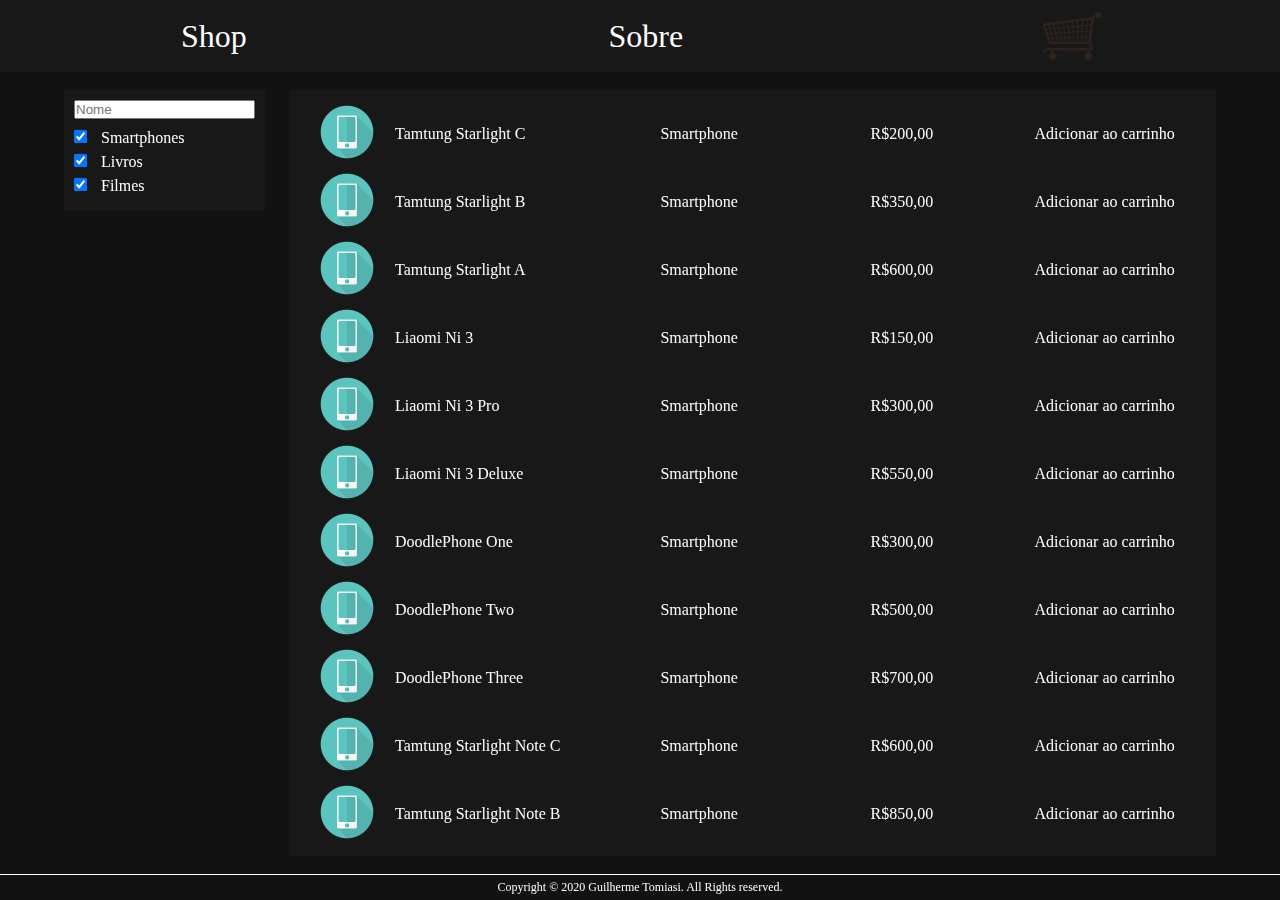
<file: index.html>
<!DOCTYPE html>
<html lang='pt_br'>
<head>
    <meta charset='utf-8'>
    <meta name='viewport' content='width=device-width, initial-scale=1.0'>
    <link rel='stylesheet' href='resources/css/reset.css'>
    <link rel='stylesheet' href='resources/css/style.css'>
    <title>Loja Oficial do Guilherme</title>
</head>

<body>
    <header class='header'>
        <a id="show_products" class='clickable' onclick="selectContent('#products');">
            Shop
        </a>
        <a id='show_about' class='clickable' onclick="selectContent('#about');">
            Sobre
        </a>
        <img src='./resources/images/shoppingcart.png' class='clickable'
        alt='Carrinho' id='show_carrinho'
        onclick="selectContent('#carrinho');">
    </header>

    <section id='products' class='content'>
        <div class='product-container'>
            <div id='filter-bar'>
                <input type='text' label='filterbyname' id='textfilter-name' placeholder='Nome'>
                <br>
                <input type='checkbox' label='smps' id='checkbox-smartphones' checked='true'>
                <label for='smps'>Smartphones</label>
                <br>
                <input type='checkbox' label='books' id='checkbox-books' checked='true'>
                <label for='books'>Livros</label>
                <br>
                <input type='checkbox' label='movies' id='checkbox-movies' checked='true'>
                <label for='movies'>Filmes</label>
            </div>
    
            <div id='product-table'>
                <table>
                    <thead>
                    </thead>
                    <tbody>
                        <!--Conteúdo a ser inserido com javascript-->
                    </tbody>
                </table>

                <div id='warning-no-categories' style='display:none; padding: 5px;'>
                    <p>
                        Nenhuma categoria foi selecionada. Selecione uma categoria no menu à esquerda para ter acesso aos produtos.
                    </p>
                </div>
            </div>
        </div>

    </section>

    <section id='about' class='content hidden'>
        <div class='about-container'>
            <h1>Sobre</h1>

            <p>
                Esse é o trabalho final da disciplina de <b>Desenvolvimento Web com JavaScript</b>.
                Consiste numa página que imita lojas de e-Commerce, onde podemos adicionar produtos à um carrinho apenas clicando no produto desejado.
            </p>
            <p>
                A aba Shop permite que todos os produtos (fictícios) sejam visualizados, e então, adicionados à um carrinho, que pode ser acessado clicando no carrinho de supermercados na parte direita do header.
            </p>
            <p>
                Será exibido um resumo da "efetuada", onde devem ser inseridos detalhes do "cliente" e então realizada a compra.
            </p>
            <p>
                Após efetuar a "compra", uma página de confirmação do pedido deve aparecer com um tempo estimado de frete, que se trata de um número aleatório entre 3 e 8 dias.
            </p>
        </div>
    </section>

    <section id='carrinho' class='content hidden'>
        <div class='order-container'>
            <div>
                Os seguintes produtos serão comprados:

                <table id='order-table'>
                    <thead>
                    </thead>
                    <tbody>
                        <!---Inserir produtos comprados utilizando JS-->
                        <tr id='final-row-order-list'>
                            <td>Preço Total: </td>
                            <td id='total-price'>R$0,00</td>
                            <td id='remove-all-orders'><a class='clickable' onclick='removeAllFromOrder();'>Remover tudo do carrinho</a></td>
                        </tr>
                    </tbody>
                </table>
            </div>
            <div>
                <p>Por favor, insira seus dados abaixo:</p>

                <!--O atributo
                    onkeypress="return /[a-z+' ']/i.test(event.key);"
                    impossibilita a entrada de caracteres que não sejam letras ou a barra de espaço.-->
                <input type="text" id="username" name="username" onkeypress="return /[a-z+' ']/i.test(event.key);" placeholder="Nome"><br>
                <input type="text" id="city" name="city" onkeypress="return /[a-z+' ']/i.test(event.key);" placeholder="Cidade"><br>
                <input type="text" id="district" name="district" onkeypress="return /[a-z+' ']/i.test(event.key);" placeholder="Bairro"><br>
                <input type="text" id="road" name="road" onkeypress="return /[a-z+' ']/i.test(event.key);" placeholder="Rua"><br>
                <input type="number" id="number" name="number" placeholder="Número"><br>
                <button id='confirm-order'>Botão para Enviar os dados</button> <!--Usa js para enviar os dados para a próxima página-->
            </div>
        </div>
    </section>

    <footer class='copyright-footer'>
        Copyright © 2020 Guilherme Tomiasi. All Rights reserved.
    </footer>

    <script src='./resources/js/jquery-3.5.1.min.js'></script> <!--Utilizando jQuery-->
    <script src='./resources/data/import-products.js'></script>
    <script src='./resources/js/script-index.js'></script>
</body>
</html>
</file>
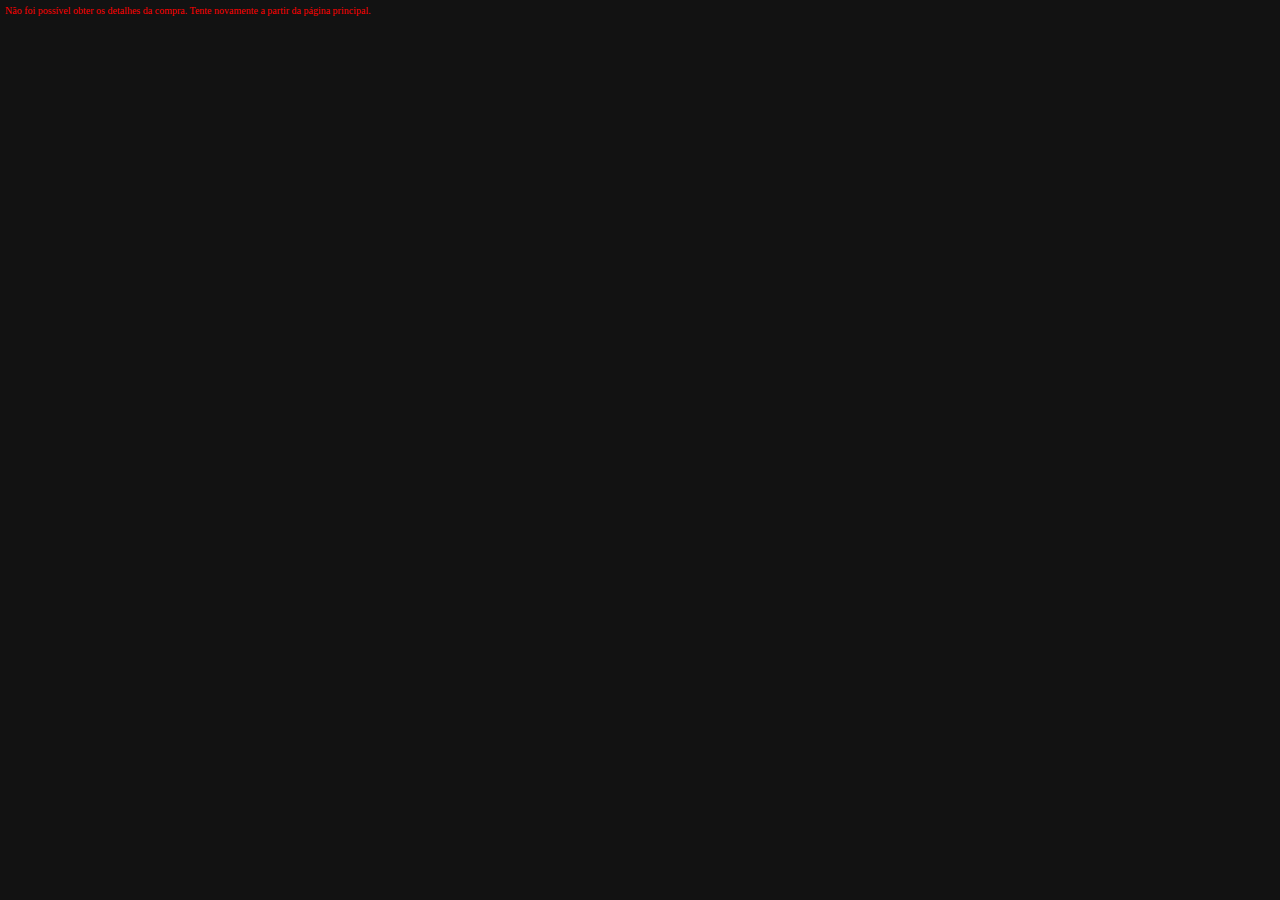
<file: completed.html>
<!DOCTYPE html>
<html lang='pt_br'>
<head>
    <meta charset='utf-8'>
    <meta name='viewport' content='width=device-width, initial-scale=1.0'>
    <link rel='stylesheet' href='resources/css/reset.css'>
    <link rel='stylesheet' href='resources/css/finished.css'>
    <title>Pedido concluído!</title>
</head>
<body>
    <div class='no-order'>
        Não foi possível obter os detalhes da compra. Tente novamente a partir da página principal.
    </div>

    <div class='order-finished-container'>
        <!--Dados a serem inseridos por JS para completar a ficha-->
        <p>O seu pedido foi concluído com sucesso!</p>
        <p>Confira os detalhes da compra abaixo.</p>

        <div class='data-and-products'>
            <p id='user-name'>Nome: NaN</p>
            <p id='user-city'>Cidade: NaN</p>
            <p id='user-district'>Bairro: NaN</p>
            <p id='user-road'>Rua: NaN</p>
            <p id='user-number'>Número: NaN</p>
            <p id='delivery-estimate'>Dias úteis até a entrega: NaN</p>
            <div class='completed-order-table-container'>
                <table class='completed-order-table'>
                    <thead></thead>
                    <tbody>
                        <!--Adicionando produtos com JS-->
                    </tbody>
                </table>
            </div>
        </div>
    </div>

    <script src='./resources/js/jquery-3.5.1.min.js'></script> <!--Utilizando jQuery-->
    <script src='./resources/js/script-completed.js'></script>
</body>
</file>
<file: resources/css/style.css>
html {
	font-size: 62.5%; /* Para que 1rem = 10px (10 px = 62.5% de 16px)*/
	color: white;
	font-family: "Times New Roman", Times, serif;
	background-color: #121212;
}
.hidden {
	display: none; /*Não visível ao usuário*/
}
.clickable {
	cursor: pointer;
	/* Impede que o texto seja selecionado quando clicado*/
	-ms-user-select: none;
	-webkit-user-select: none;
	user-select: none;
}
.clickable:hover {
	color: #FF0000;
}
table, thead, tbody, tr {
	display: block;
	width: 100%;
	/*Usando display block podemos manipular
	melhor a largura e altura de cada elemento da tabela.
	Por padrão esses elementos irão ocupar toda
	a largura do elemento pai (container). */
}
td {
	display: inline-block;
	/*td não pode ser block pois todos os tds devem estar
	em uma mesma linha. Entretanto precisamos manipular a sua
	largura, portanto usaremos inline-block, e dependendo
	da quantidade de tds em uma tr, atribuiremos porcentagens */
}
tbody {
	overflow-y: scroll;
	/*Todas as tabelas terão a possibilidade de scroll*/
}
tbody::-webkit-scrollbar {
	display: none;
	/* Apesar de podermos scrollar pelas tabelas, não deixaremos
	a barra de scroll visível para manter o layout mais limpo o possível.*/
}
label {
	margin-left: 1rem;
	/*1 rem = 10px*/
}
.header {
	display: flex;
	flex-direction: row;
	background-color: #181818;
	width: 100%;
	position: fixed;
	top: 0;
	left: 0;
	height: 7.2rem; /*7.2rem = 72px*/
	font-size: 3.2rem; /*3.2rem = 32px e essa lógica se aplica a todos os rem.*/
}
.header img {
	width: auto;
	height: 6.4rem;
	margin: auto auto;
}
.header img:hover {
	filter: hue-rotate(330deg)saturate(15);
}
.header a {
	padding: .5rem;
	padding-top: 0;
	margin: 0 auto;
	line-height: 7.2rem;
}
.header > *:hover {
	background-color: #121212;
}
.content {
	position: fixed;
	top: 7.2rem;
	left: 0;
	width: 90vw;
	height: calc(96vh - 9.8rem);
	margin: 2vh 5vw;
	text-align: justify;
}
.product-container {
	height: 100%;
	width: 100%;
	display: grid;
	grid-template-rows: auto 3.2fr;
	grid-template-columns: 1fr 6fr;
	gap: 2.4rem;
	font-size: 1.6rem;
}
#filter-bar {
	grid-row: 1;
	grid-column: 1;
	background-color: #181818;
	padding: 1rem;
}
#filter-bar input {
	margin-bottom: 1rem;
}
#product-table {
	grid-row: 1/span 2;
	grid-column: 2;
	background-color: #181818;
	padding: 1rem;
}
#product-table table, tbody {
	height: 100%;
}
#product-table td {
	width: calc((100% - 9.6rem)/4);
	text-align: center;
}
#product-table td:nth-child(1) {
	width: 9.6rem;
}
#product-table td:nth-child(2) {
	text-align: left;
}
.table-image {
	height: 6.4rem;
	width: auto;
}
#warning-no-categories {
	font-size: 3.6rem;
	text-align: justify;
	color: #FF0000;
}
.about-container h1 {
	font-size: 5.6em;
	font-style: italic;
	text-align: left;
	margin-bottom: 2rem;
}
.about-container p {
	font-size: 1.6rem;
	margin-bottom: 1rem;
}
.order-container {
	width: 100%;
	height: 100%;
	background-color: #242424;
	font-size: 1.6rem;
	display: flex;
	flex-direction: row;
}
.order-container div {
	border: 1px solid #000000;
	padding: 2rem;
	flex: 1 1 60rem;
}
#order-table {
	margin-top: 1rem;
	text-align: center;
}
#order-table tbody {
	height: 45rem;
}
#order-table td {
	width: 33.33%;
}
#final-row-order-list {
	margin-top: 1rem;
	height: 1rem;
}
.order-container p {
	margin-bottom: 2rem;
}
.order-container input {
	width: 100%;
	margin-bottom: 1rem;
}
.order-container button {
	padding: .5rem;
	font-size: 1.5rem;
}
.copyright-footer {
	position: fixed;
	bottom: 0;
	left: 0;
	overflow: hidden;
	width: 100%;
	text-align: center;
	font-size: 1.2rem;
	border-top: solid 1px white;
	padding: .5rem 0;
}

@media (max-width: 700px) {
	html {
		font-size: 50%;
	}
	#product-table {
		height: 66%;
	}
	.product-container {
		display: flex;
		flex-direction: column;
	}
}
</file>
<file: resources/css/finished.css>
html {
    background: #121212;
    font-size: 62.5%;
    color: white;
}

.no-order {
    display: none;
    color: #FF0000;
    padding: .5rem;
}
.order-finished-container {
    display: none;
    margin: 10vh auto;
    padding: .5rem;
    width: 60vw;
    height: 78vh;
    background-color: #323232;
    border: 1px solid white;
    font-size: 1.8rem;
}
.data-and-products {
    margin-top: 2vh;
}
.completed-order-table-container {
    margin-top: 1rem;
}
.completed-order-table {
    width: 100%;
    text-align: center;
}
.completed-order-table tbody {
    display: block;
    height: 45vh;
    overflow-y: scroll;
}
.completed-order-table tr {
    display: block;
    width: 100%;
}
.completed-order-table td {
    display: inline-block;
    margin: 0 auto;
    width: 50%;
}
.completed-order-table tbody::-webkit-scrollbar {
    display: none;
}

@media (max-width: 700px) {
    html {
        font-size: 50%;
    }
    .completed-order-table tbody {
        height: 41vh;
    }
    .completed-order-table tr {
        height: 4rem;
    }
}
</file>
